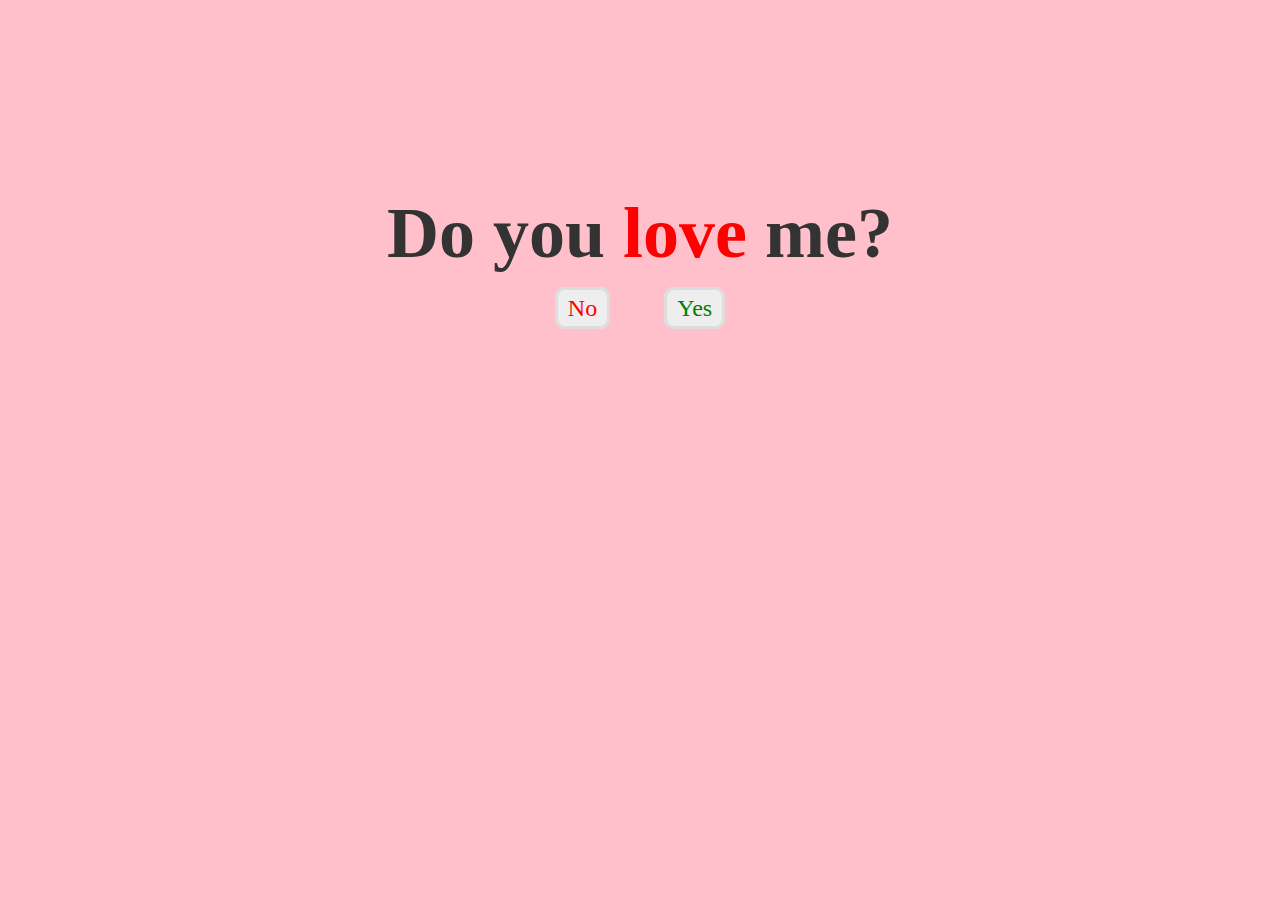
<file: index.html>
<!DOCTYPE html>
<html>
<head>
	<meta charset="utf-8">
	<meta http-equiv="X-UA-Compatible" content="IE=edge">
	<title>Monserrath</title>
	<link rel="stylesheet" href="style.css">
</head>
<body>
	<div class="container">
		<div class="love">
			<h2>Do you<span> love</span> me?</h2>
			<a id="no" href="no.html">No</a>
			<a id="yes" href="yes.html">Yes</a>
		</div>
	</div>
</body>
</html>
</file>
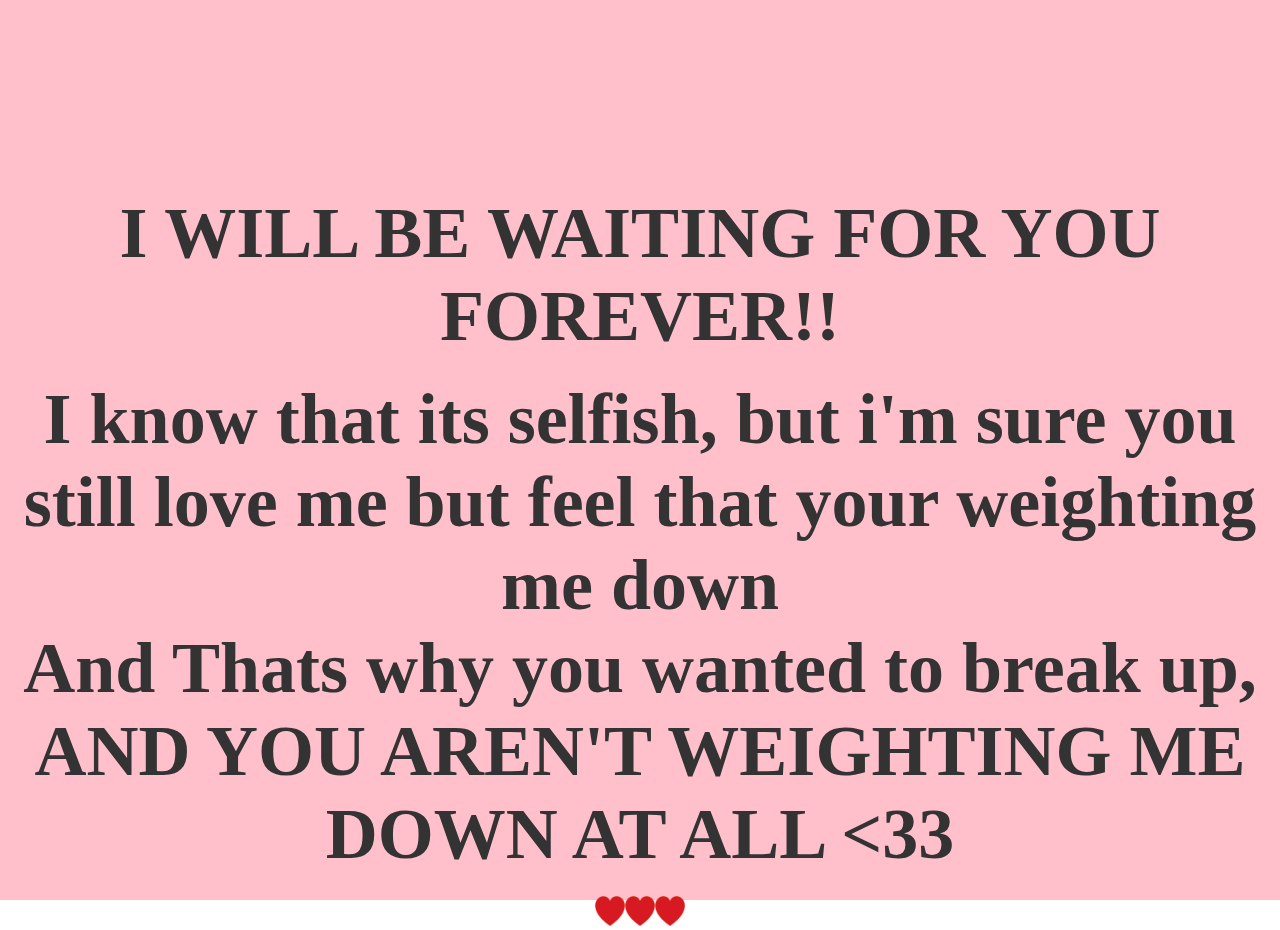
<file: no.html>
<!DOCTYPE html>
<html>
<head>
	<meta charset="utf-8">
	<meta http-equiv="X-UA-Compatible" content="IE=edge">
	<title>aww dangit</title>
	<link rel="stylesheet" href="style.css">
</head>
<body>
	<div class="container">
		<div class="yes">
			<h2>I WILL BE WAITING FOR YOU FOREVER!!</h2>
			<h2>I know that its selfish, but i'm sure you still love me but feel that your weighting me down <br> And Thats why you wanted to break up, <br> AND YOU AREN'T WEIGHTING ME DOWN AT ALL <33</h2>
			<img src="kisspng-love-heart-love-heart-romance-clip-art-picture-of-red-heart-5aaeb718420cb8.8640685015213995762706.png" alt=""><img src="kisspng-love-heart-love-heart-romance-clip-art-picture-of-red-heart-5aaeb718420cb8.8640685015213995762706.png" alt=""><img src="kisspng-love-heart-love-heart-romance-clip-art-picture-of-red-heart-5aaeb718420cb8.8640685015213995762706.png" alt="">
		</div>
	</div>
</body>
</html>
</file>
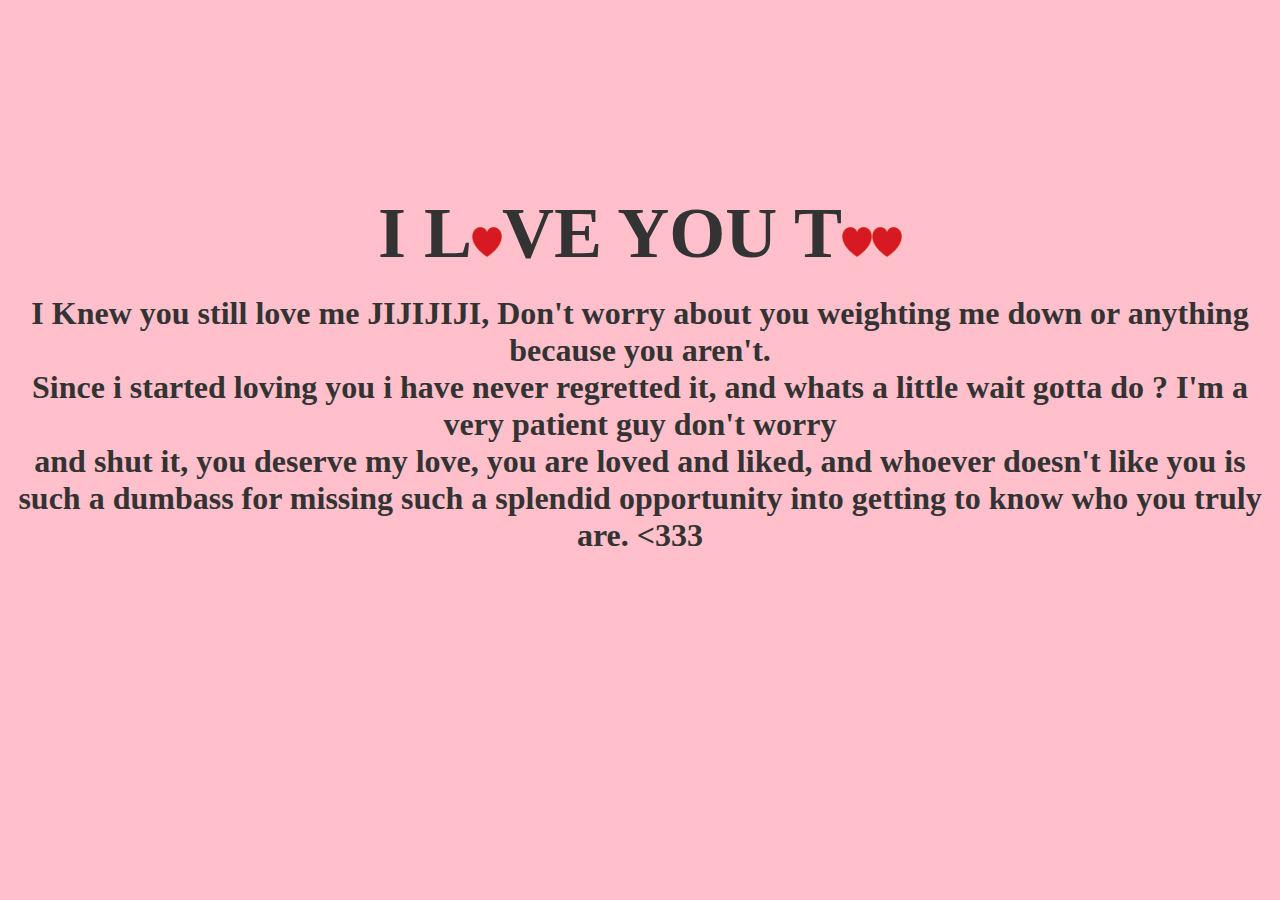
<file: yes.html>
<!DOCTYPE html>
<html>
<head>
	<meta charset="utf-8">
	<meta http-equiv="X-UA-Compatible" content="IE=edge">
	<title>YAY</title>
	<link rel="stylesheet" href="style.css">
</head>
<body>
	<div class="container">
		<div class="yes">
			<h2>I L<img src="kisspng-love-heart-love-heart-romance-clip-art-picture-of-red-heart-5aaeb718420cb8.8640685015213995762706.png" alt="">VE YOU T<img src="kisspng-love-heart-love-heart-romance-clip-art-picture-of-red-heart-5aaeb718420cb8.8640685015213995762706.png" alt=""><img src="kisspng-love-heart-love-heart-romance-clip-art-picture-of-red-heart-5aaeb718420cb8.8640685015213995762706.png" alt=""></h2>
			<h1>I Knew you still love me JIJIJIJI, Don't worry about you weighting me down or anything because you aren't. <br> Since i started loving you i have never regretted it, and whats a little wait gotta do ? I'm a very patient guy don't worry <br> and shut it, you deserve my love, you are loved and liked, and whoever doesn't like you is such a dumbass for missing such a splendid opportunity into getting to know who you truly are. <333</h1>
		</div>
	</div>
</body>
</html>
</file>
<file: style.css>
*{
	padding: 0;
	margin: 0;
	outline:0;
}
.container{
	height: 100vh;
	width: 100vw;
	text-align:center;
	color:#333;
	background: pink;

}
.love,.yes,.no{padding-top: 15%;
		
		}
.love span{color:red;}
h2{font-size: 72px;margin-bottom: 20px;}
a{font-size: 24px;text-decoration: none;padding: 5px 10px;
	margin-top: 20px;border:3px solid #ddd; border-radius: 10px;}
#no{color:red; background: #eee;margin-right: 50px;}
#yes{color:green;background: #eee;}

.yes img{
	height: 30px;
	width: 30px;
	animation: image 4s linear infinite;
}
@keyframes image{
	0%{transform: scale(1.2);}
	50%{transform: scale(2.5);}
	100%{transform: scale(1.5);}
}
</file>
